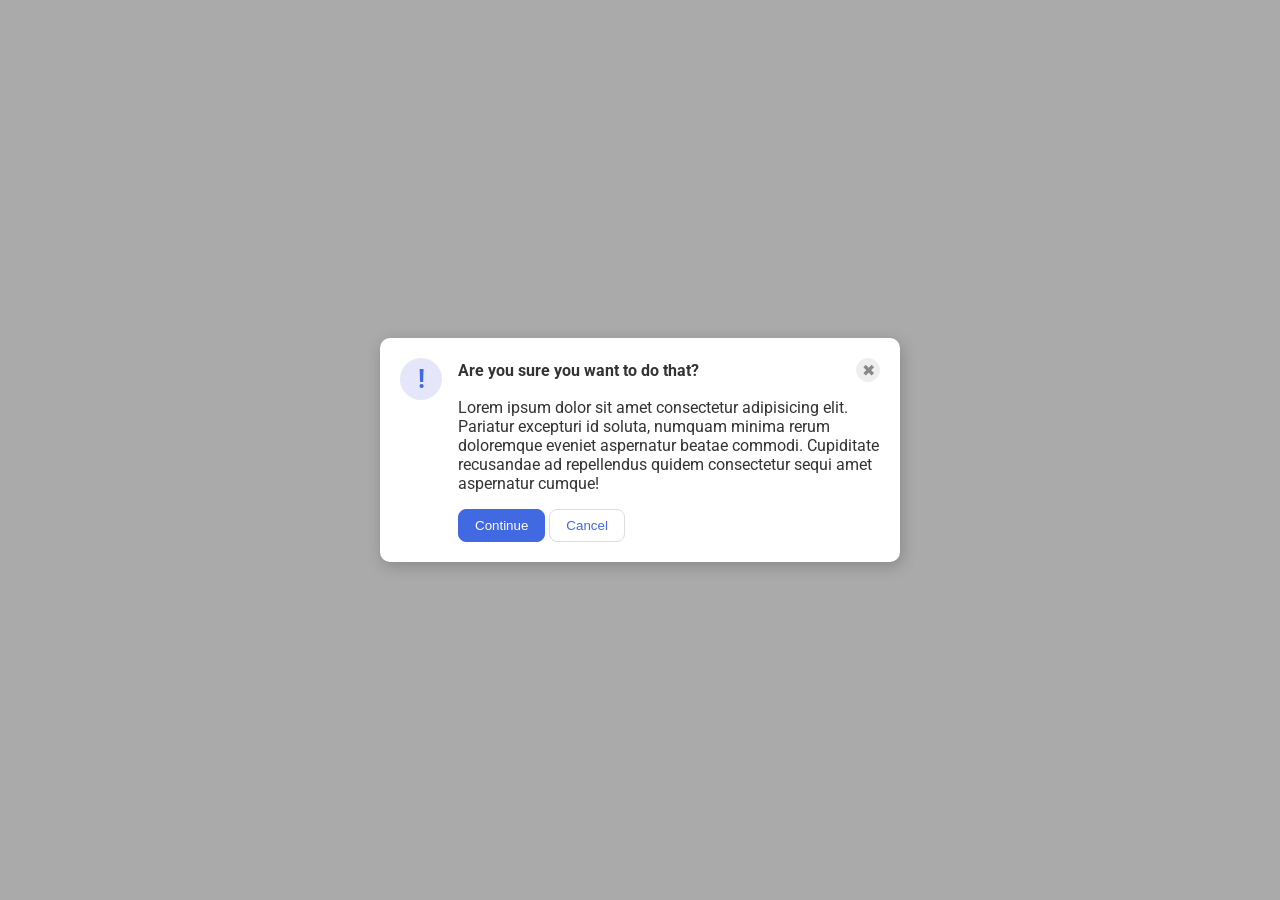
<file: foundations/flex/05-flex-modal/index.html>
<!DOCTYPE html>
<html lang="en">
  <head>
    <meta charset="UTF-8">
    <meta http-equiv="X-UA-Compatible" content="IE=edge">
    <meta name="viewport" content="width=device-width, initial-scale=1.0">
    <link rel="stylesheet" href="style.css">
    <title>Modal</title>
  </head>
  <body>
    <div class="modal">
      <div class="icon">!</div>
      <div class="text">
        <div class="heading">
          <div class="header"><strong>Are you sure you want to do that?</strong></div>
          <button class="close-button">✖</button>
        </div>
        <div class="text">Lorem ipsum dolor sit amet consectetur adipisicing elit. Pariatur excepturi id soluta, numquam minima rerum doloremque eveniet aspernatur beatae commodi. Cupiditate recusandae ad repellendus quidem consectetur sequi amet aspernatur cumque!</div>
        <button class="continue">Continue</button>
        <button class="cancel">Cancel</button>
      </div>
    </div>
  </body>
</html>
</file>
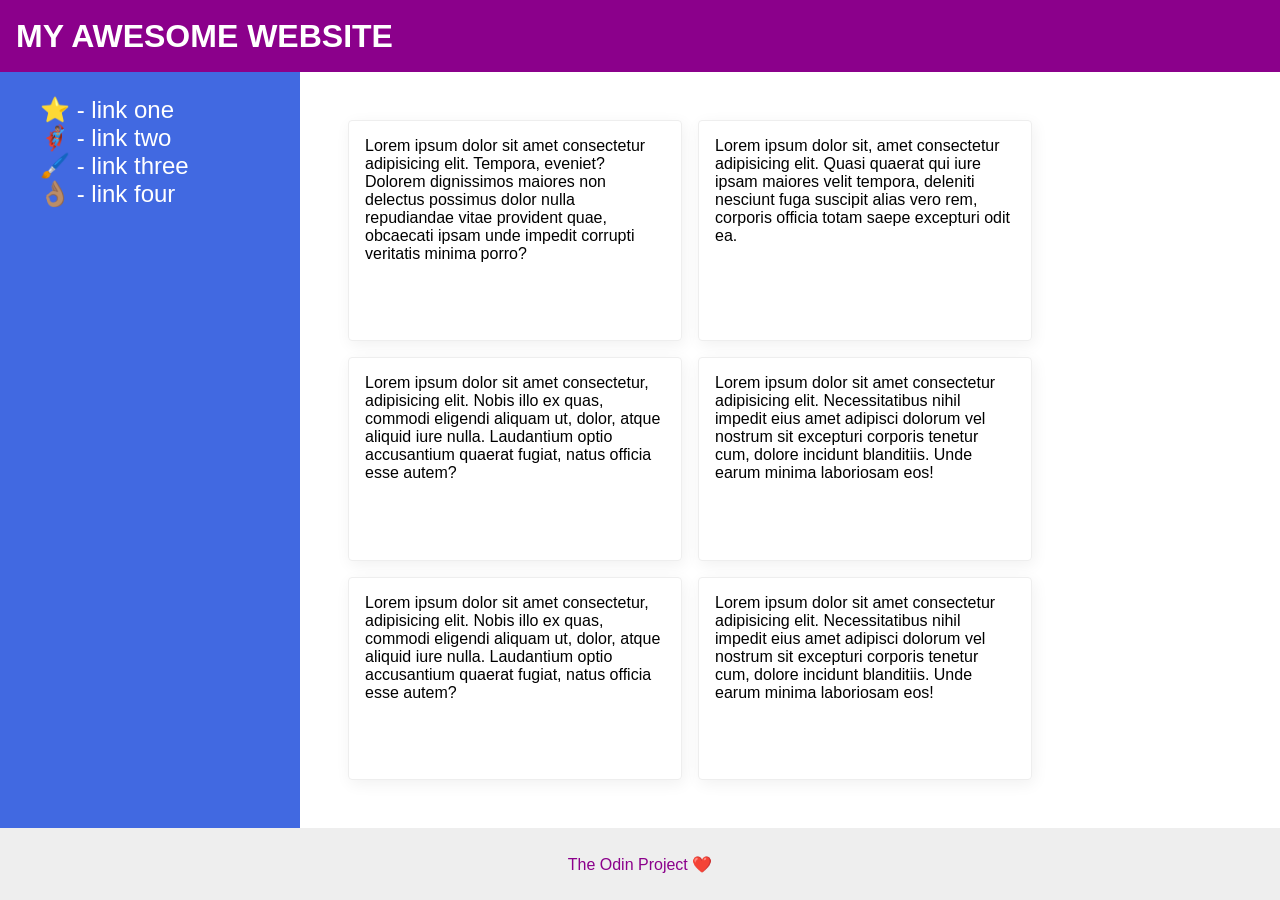
<file: foundations/flex/07-flex-layout-2/index.html>
<!DOCTYPE html>
<html lang="en">
  <head>
    <meta charset="UTF-8">
    <meta http-equiv="X-UA-Compatible" content="IE=edge">
    <meta name="viewport" content="width=device-width, initial-scale=1.0">
    <title>The Holy Grail</title>
    <link rel="stylesheet" href="style.css">
  </head>
  <body>
    <div class="header">
      <strong>MY AWESOME WEBSITE</strong>
    </div>
    
    <div class ="content">
      <div class="sidebar">
        <ul>
          <li><a href="#">⭐ - link one</a></li>
          <li><a href="#">🦸🏽‍♂️ - link two</a></li>
          <li><a href="#">🖌️ - link three</a></li>
          <li><a href="#">👌🏽 - link four</a></li>
        </ul>
      </div>
      <div class="cards">
        <div class="card">Lorem ipsum dolor sit amet consectetur adipisicing elit. Tempora, eveniet? Dolorem dignissimos maiores non delectus possimus dolor nulla repudiandae vitae provident quae, obcaecati ipsam unde impedit corrupti veritatis minima porro?</div>
        <div class="card">Lorem ipsum dolor sit, amet consectetur adipisicing elit. Quasi quaerat qui iure ipsam maiores velit tempora, deleniti nesciunt fuga suscipit alias vero rem, corporis officia totam saepe excepturi odit ea.</div>
        <div class="card">Lorem ipsum dolor sit amet consectetur, adipisicing elit. Nobis illo ex quas, commodi eligendi aliquam ut, dolor, atque aliquid iure nulla. Laudantium optio accusantium quaerat fugiat, natus officia esse autem?</div>
        <div class="card">Lorem ipsum dolor sit amet consectetur adipisicing elit. Necessitatibus nihil impedit eius amet adipisci dolorum vel nostrum sit excepturi corporis tenetur cum, dolore incidunt blanditiis. Unde earum minima laboriosam eos!</div>
        <div class="card">Lorem ipsum dolor sit amet consectetur, adipisicing elit. Nobis illo ex quas, commodi eligendi aliquam ut, dolor, atque aliquid iure nulla. Laudantium optio accusantium quaerat fugiat, natus officia esse autem?</div>
        <div class="card">Lorem ipsum dolor sit amet consectetur adipisicing elit. Necessitatibus nihil impedit eius amet adipisci dolorum vel nostrum sit excepturi corporis tenetur cum, dolore incidunt blanditiis. Unde earum minima laboriosam eos!</div>
      </div>
    </div>
    <div class="footer">
      The Odin Project ❤️
    </div>
  </body>
</html>
</file>
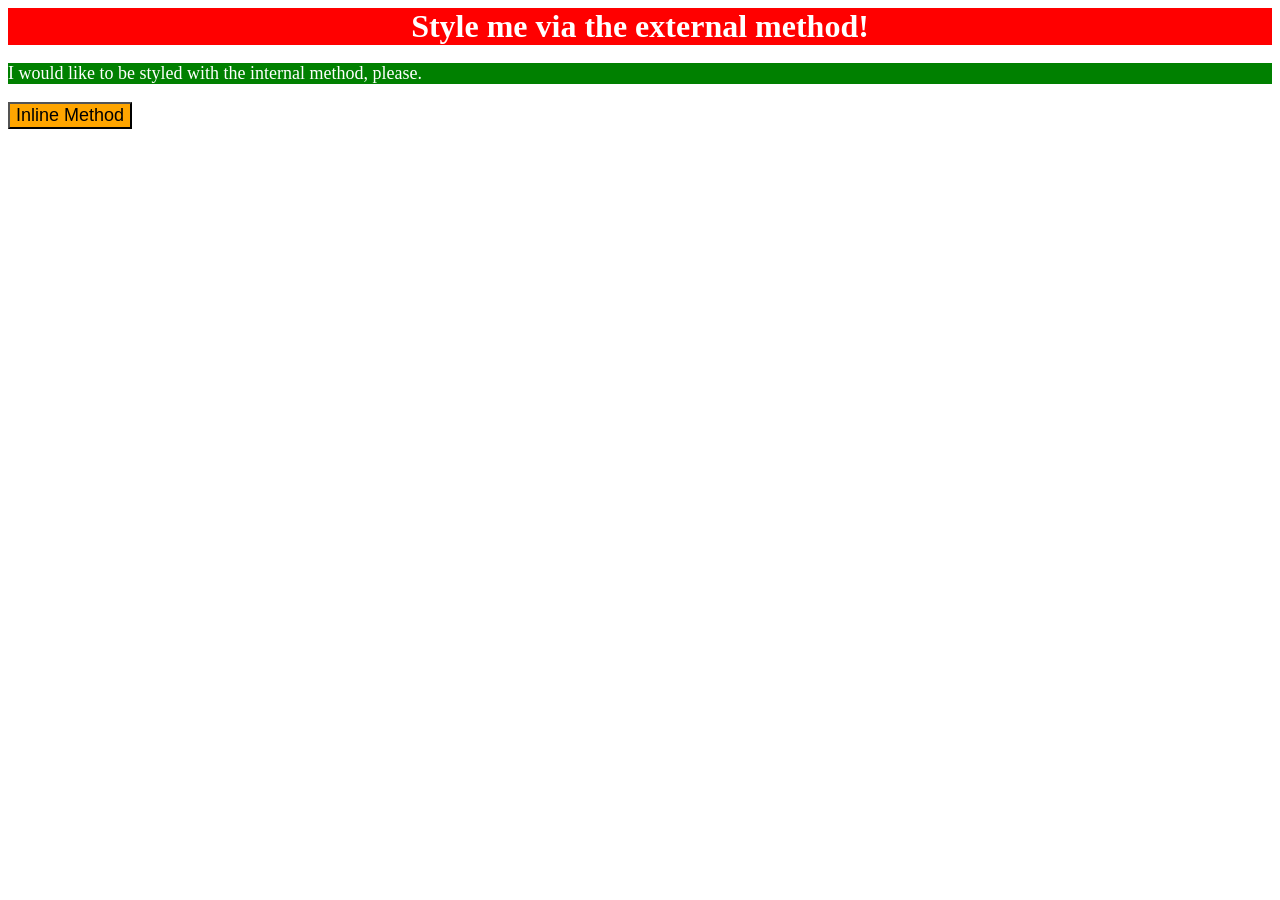
<file: foundations/intro-to-css/01-css-methods/index.html>
<!DOCTYPE html>
<html lang="en">
  <head>
    <link rel="stylesheet" href="styles.css">
    <meta charset="UTF-8">
    <meta http-equiv="X-UA-Compatible" content="IE=edge">
    <meta name="viewport" content="width=device-width, initial-scale=1.0">
    <title>Methods for Adding CSS</title>
    <style>
      p {
        background-color: green;
        color: white;
        font-size: 18px;
      }
    </style>
  </head>
  <body>
    <div>Style me via the external method!</div>
    <p>I would like to be styled with the internal method, please.</p>
    <button style="background-color: orange; color: black; font-size: 18px;">Inline Method</button>
  </body>
</html>
</file>
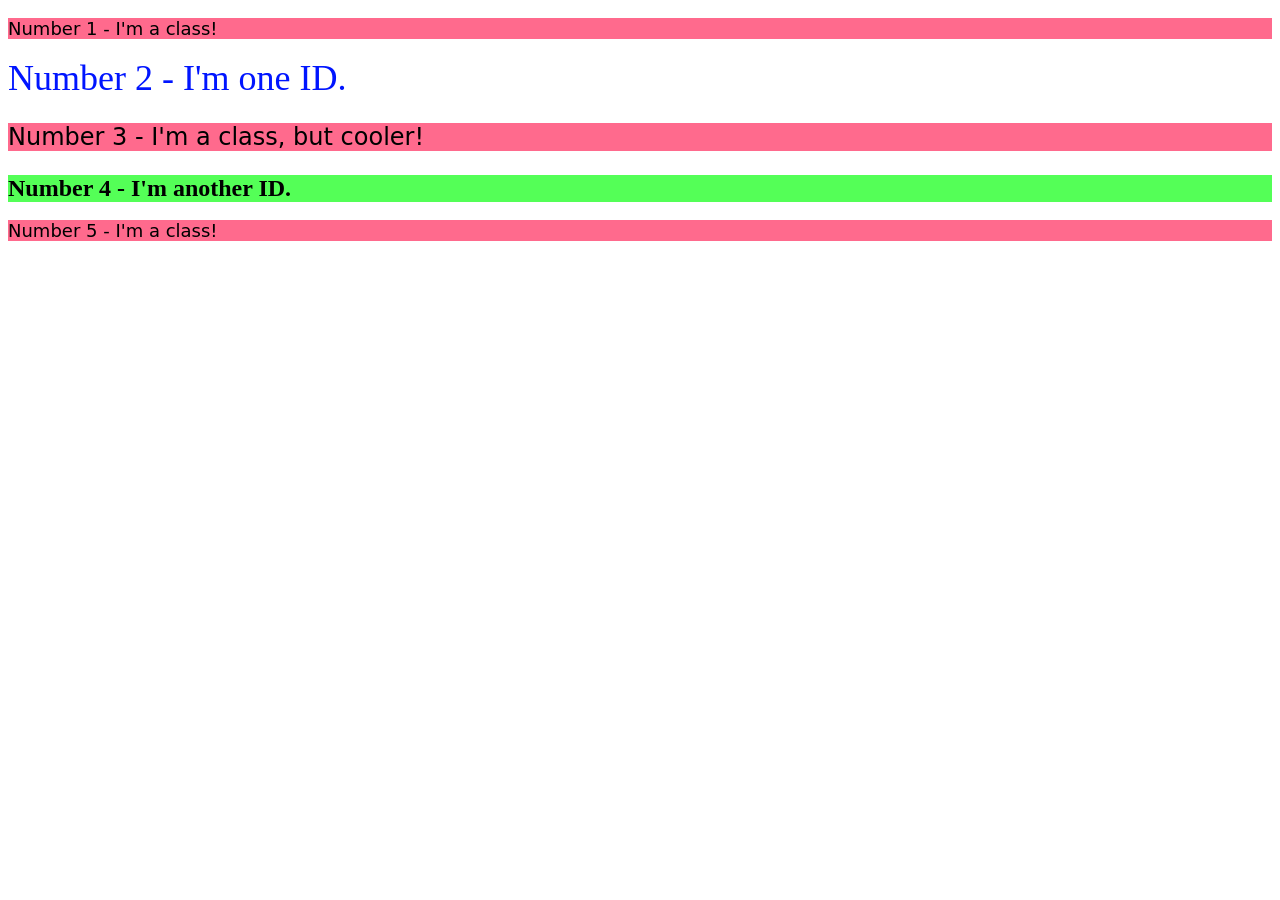
<file: foundations/intro-to-css/02-class-id-selectors/index.html>
<!DOCTYPE html>
<html lang="en">
  <head>
    <meta charset="UTF-8">
    <meta http-equiv="X-UA-Compatible" content="IE=edge">
    <meta name="viewport" content="width=device-width, initial-scale=1.0">
    <title>Class and ID Selectors</title>
    <link rel="stylesheet" href="style.css">
  </head>
  <body>
    <p class="odd_number">Number 1 - I'm a class!</p>
    <div id="num2">Number 2 - I'm one ID.</div>
    <p class="odd_number third_element">Number 3 - I'm a class, but cooler!</p>
    <div id="num4">Number 4 - I'm another ID.</div>
    <p class="odd_number">Number 5 - I'm a class!</p>
  </body>
</html>
</file>
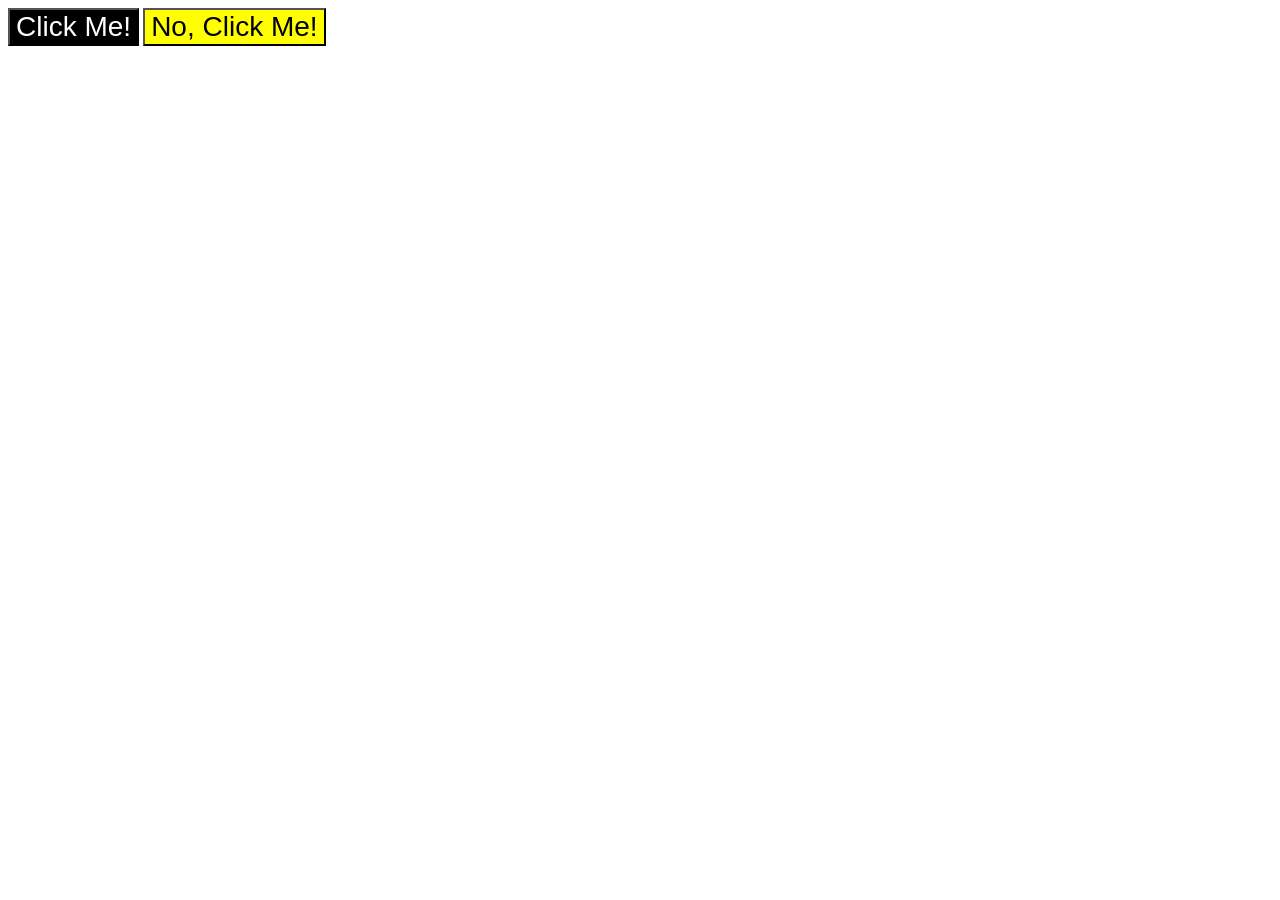
<file: foundations/intro-to-css/03-grouping-selectors/index.html>
<!DOCTYPE html>
<html lang="en">
  <head>
    <meta charset="UTF-8">
    <meta http-equiv="X-UA-Compatible" content="IE=edge">
    <meta name="viewport" content="width=device-width, initial-scale=1.0">
    <title>Grouping Selectors</title>
    <link rel="stylesheet" href="style.css">
  </head>
  <body>
    <button class="button first_button">Click Me!</button>
    <button class="button second_button">No, Click Me!</button>
  </body>
</html>
</file>
<file: foundations/flex/05-flex-modal/style.css>
@import url('https://fonts.googleapis.com/css2?family=Roboto:wght@400;700&display=swap');

html, body {
  height: 100%;
}

body {
  font-family: Roboto, sans-serif;
  margin: 0;
  background: #aaa;
  color: #333;
  /* I'll give you this one for free lol */
  display: flex;
  align-items: center;
  justify-content: center;
}

.modal {
  background: white;
  width: 480px;
  border-radius: 10px;
  box-shadow: 2px 4px 16px rgba(0,0,0,.2);
  padding: 20px;
  display: flex;
  gap: 16px;
}

.heading {
  display: flex;
  justify-content: space-between;
  align-items: center;
  margin-bottom: 16px;
}

.icon {
  color: royalblue;
  font-size: 26px;
  font-weight: 700;
  background: lavender;
  width: 42px;
  height: 42px;
  border-radius: 50%;
  display: flex;
  align-items: center;
  justify-content: center;
  flex-shrink: 0;
}

.close-button {
  background: #eee;
  border-radius: 50%;
  color: #888;
  font-weight: 400;
  font-size: 16px;
  height: 24px;
  width: 24px;
  display: flex;
  align-items: center;
  justify-content: center;
  border: 1px solid #eee;
  padding: 0;
}

button {
  cursor: pointer;
  padding: 8px 16px;
  border-radius: 8px;
}

button.continue {
  background: royalblue;
  border: 1px solid royalblue;
  color: white;
  margin-top: 16px;
}

button.cancel {
  background: white;
  border: 1px solid #ddd;
  color: royalblue;
  margin-top: 16px;
}
</file>
<file: foundations/flex/07-flex-layout-2/style.css>
body {
  font-family: -apple-system, BlinkMacSystemFont, 'Segoe UI', Roboto, Oxygen, Ubuntu, Cantarell, 'Open Sans', 'Helvetica Neue', sans-serif;
  margin: 0;
  min-height: 100vh;
  display: flex;
  flex-direction: column;
  justify-content: space-between;
}

.header {
  height: 72px;
  background: darkmagenta;
  color: white;
  display: flex;
  align-items: center;
  padding: 0 16px;
  font-size: 32px;
  font-weight: 900;
}

.footer {
  height: 72px;
  background: #eee;
  color: darkmagenta;
  display: flex;
  align-items: center;
  justify-content: center;
  flex: 0 0 auto;
}

.sidebar {
  width: 300px;
  background: royalblue;
  box-sizing: border-box;
  flex: 0 0 auto;
}

.card {
  border: 1px solid #eee;
  box-shadow: 2px 4px 16px rgba(0,0,0,.06);
  border-radius: 4px;
}

.content{
  display: flex;
  flex: 1 0 auto;
}

.content .sidebar{
  flex: 0 0 auto;
}

.cards{
  display: flex;
  flex-wrap: wrap;
  gap: 16px;
  padding: 48px;
  flex: 1 0 auto;
  width: 60%;
}

.cards .card{
  flex: 0 0 300px;
  padding: 16px;
}

ul{
  list-style: none;
  font-size: 24px;
}

a{
  text-decoration: none;
  color: white;
}
</file>
<file: foundations/intro-to-css/01-css-methods/styles.css>
div{
    background-color: red;
    color: white;
    font-size: 32px;
    text-align: center;
    font-weight: bold;
}
</file>
<file: foundations/intro-to-css/02-class-id-selectors/style.css>
/* Add CSS Styling */
.odd_number {
  background-color: #ff6a8d;
  color: black;
  font-size: 18px;
  font-family: "verdana", "Dejavu Sans", sans-serif;
}
#num2 {
  color: #0015ff;
  font-size: 36px;
}
#num4 {
  color: #000000;
  background-color: #54ff57;
  font-size: 24px;
  font-weight: bold;
}
.odd_number.third_element {
  font-size: 24px;
}
</file>
<file: foundations/intro-to-css/03-grouping-selectors/style.css>
/* Add CSS Styling */
.button {
  font-family: "Helvetica", "Times New Roman", sans-serif;
  font-size: 28px;
}
.button.first_button {
  background-color: black;
  color: white;
}
.button.second_button {
  background-color: yellow;
}
</file>
